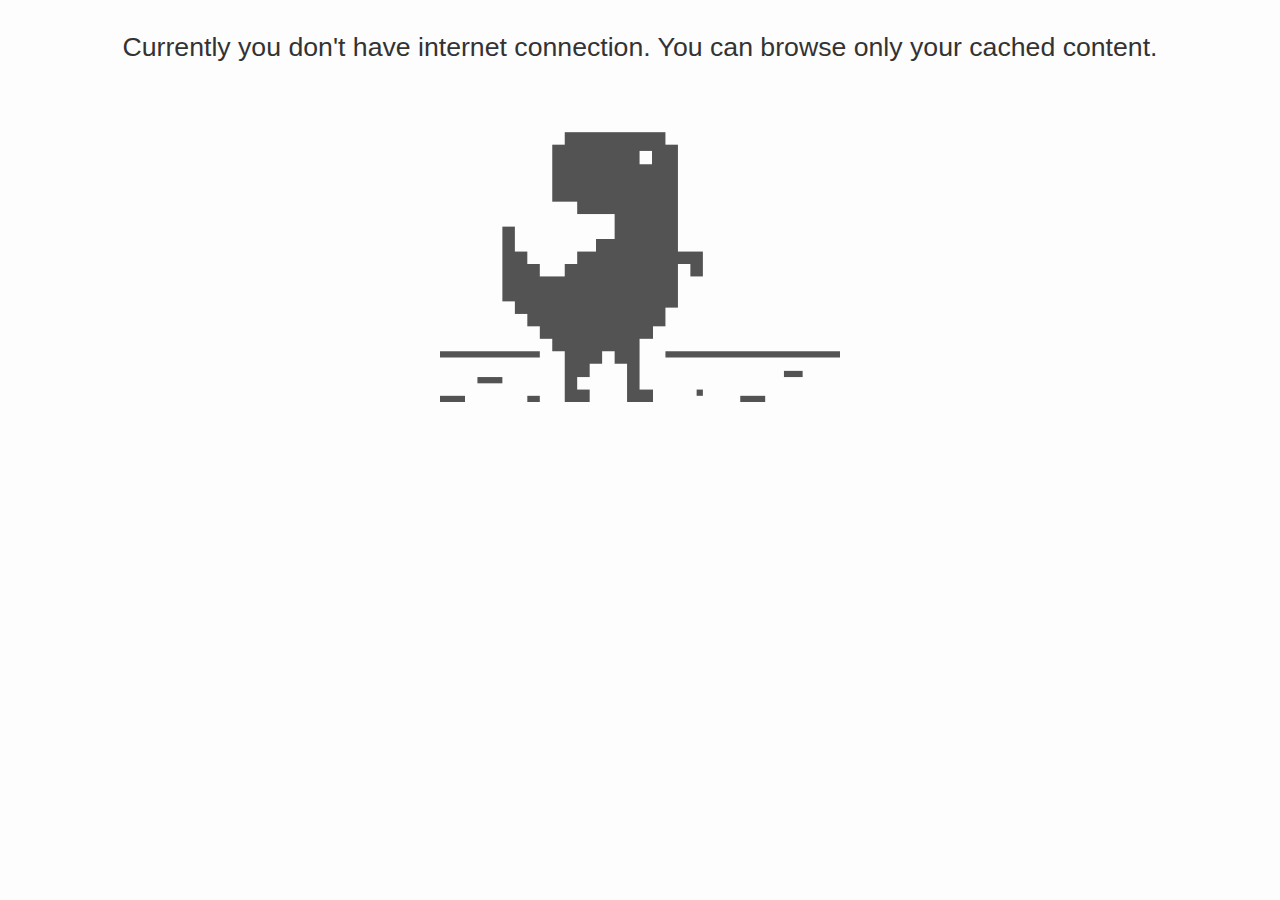
<file: offline.html>
<!DOCTYPE html>
<html>

<head>
  <meta name="viewport" content="width=device-width, initial-scale=1.0"/>
  <link rel="stylesheet" src="//normalize-css.googlecode.com/svn/trunk/normalize.css" />
  <link rel="stylesheet" href="css/styles.css">
  <title>Restaurant Reviews</title>
</head>
<body>
    <main id="offline-page">
        <p class="offline-message">Currently you don't have internet connection. You can browse only your cached content.</p>
        <img src="img/offline.gif" alt="Dinosaur">
    </main>
</body>
</html>
</file>
<file: css/styles.css>
@charset "utf-8";
/* CSS Document */

body,td,th,p{
	font-family: Arial, Helvetica, sans-serif;
	font-size: 10pt;
	color: #333;
	line-height: 1.5;
}
body {
	background-color: #fdfdfd;
	margin: 0;
  position:relative;
  box-sizing: border-box;
}
* {
  box-sizing: inherit;
}
ul, li {
	font-family: Arial, Helvetica, sans-serif;
	font-size: 10pt;
	color: #333;
}
a {
	color: orange;
	text-decoration: none;
}
a:hover, a:focus {
	color: #3397db;
	text-decoration: none;
}
a img{
	border: none 0px #fff;
}
h1, h2, h3, h4, h5, h6 {
  font-family: Arial, Helvetica, sans-serif;
  margin: 0 0 20px;
}
article, aside, canvas, details, figcaption, figure, footer, header, hgroup, menu, nav, section {
	display: block;
}
#maincontent {
  background-color: #f3f3f3;
  min-height: 100%;
}
#footer {
  background-color: #444;
  color: #aaa;
  font-size: 8pt;
  letter-spacing: 1px;
  padding: 25px;
  text-align: center;
  text-transform: uppercase;
}
/* ====================== Navigation ====================== */
.top-nav {
  width: 100%;
  height: 80px;
  background-color: #252831;
  text-align:center;
  display: flex;
}
.top-nav h1 {
  margin: auto;
}
.top-nav h1 a {
  color: #fff;
  font-size: 14pt;
  font-weight: 200;
  letter-spacing: 10px;
  text-transform: uppercase;
}
#breadcrumb {
    padding: 10px 40px 16px;
    list-style: none;
    background-color: #eee;
    font-size: 17px;
    margin: 0;
    width: 50%;
}

/* Display list items side by side */
#breadcrumb li {
    display: inline;
}

/* Add a slash symbol (/) before/behind each list item */
#breadcrumb li+li:before {
    padding: 8px;
    color: black;
    content: "/\00a0";
}

/* Add a color to all links inside the list */
#breadcrumb li a {
    color: #0275d8;
    text-decoration: none;
}

/* Add a color on mouse-over */
#breadcrumb li a:hover {
    color: #01447e;
    text-decoration: underline;
}
/* ====================== Map ====================== */
#map {
  height: 400px;
  width: 100%;
  background-color: #ccc;
}
/* ====================== Restaurant Filtering ====================== */
.filter-options {
  padding: 10px 20px;
  background-color: #3397DB;
  text-align: center;
}
.filter-options h2 {
  color: white;
  font-size: 1rem;
  font-weight: normal;
  line-height: 1;
  margin: 0 20px;
}
.filter-options select {
  background-color: white;
  border: 1px solid #fff;
  font-family: Arial,sans-serif;
  font-size: 11pt;
  height: 35px;
  letter-spacing: 0;
  margin: 10px;
  padding: 0 10px;
  width: 200px;
}
#neighborhoods-select:focus,
#cuisines-select:focus {
  outline: 1px solid #273fc4;
}
/* ====================== Restaurant Listing ====================== */
#restaurants-list {
  background-color: #f3f3f3;
  list-style: outside none none;
  margin: 0;
  padding: 30px 15px 60px;
  text-align: center;
  display: flex;
  flex-wrap: wrap;
  justify-content: space-around;
}
#restaurants-list li {
  background-color: #fff;
  border: 2px solid #ccc;
  font-family: Arial,sans-serif;
  margin: 15px 15px 30px;
  height: auto;
  padding: 0 30px 25px;
  text-align: left;
  flex-basis: 29%;
}
#restaurants-list .restaurant-img {
  background-color: #ccc;
  display: block;
  margin: 0;
  max-width: 100%;
  min-height: auto;
  min-width: 100%;
}
#restaurants-list li h1 {
  color: #f18200;
  font-family: Arial,sans-serif;
  font-size: 14pt;
  font-weight: 200;
  letter-spacing: 0;
  line-height: 1.3;
  margin: 20px 0 10px;
  text-transform: uppercase;
}
#restaurants-list p {
  margin: 0;
  font-size: 11pt;
}
#restaurants-list li a {
  background-color: orange;
  border-bottom: 3px solid #eee;
  color: #fff;
  display: inline-block;
  font-size: 10pt;
  margin: 15px 0 0;
  padding: 8px 30px 10px;
  text-align: center;
  text-decoration: none;
  text-transform: uppercase;
}

/* ====================== Restaurant Details ====================== */
.inside header {
  position: fixed;
  top: 0;
  width: 100%;
  z-index: 1000;
}
.inside #map-container {
  background: blue none repeat scroll 0 0;
  height: 100%;
  position: fixed;
  right: 0;
  top: 80px;
  width: 50%;
}
.inside #map {
  background-color: #ccc;
  height: 100%;
  width: 100%;
}
.inside #footer {
  bottom: 0;
  position: absolute;
  width: 100%;
}
#restaurant-name {
  color: #f18200;
  font-family: Arial,sans-serif;
  font-size: 20pt;
  font-weight: 200;
  letter-spacing: 0;
  margin: 15px 0 30px;
  text-transform: uppercase;
  line-height: 1.1;
}
#restaurant-img {
  width: 100%;
  border-top-left-radius: 20px;
}
#restaurant-address {
  font-size: 12pt;
  margin: 10px 0px;
}
#restaurant-cuisine {
  background-color: #333;
  color: #ddd;
  font-size: 12pt;
  font-weight: 300;
  letter-spacing: 10px;
  margin: 0 0 20px;
  padding: 2px 0;
  text-align: center;
  text-transform: uppercase;
	width: 100%;
}
#restaurant-container, #reviews-container {
  border-bottom: 1px solid #d9d9d9;
  border-top: 1px solid #fff;
  padding: 140px 40px 30px;
  width: 50%;
}
#reviews-container {
  padding: 30px 20px 80px;
}
#reviews-container h2 {
  color: #f58500;
  font-size: 24pt;
  font-weight: 300;
  letter-spacing: -1px;
  padding-bottom: 1pt;
}
#reviews-list {
  margin: 0;
  padding: 0;
}
#reviews-list li {
  background-color: #fff;
  border: 2px solid #f3f3f3;
  display: block;
  list-style-type: none;
  margin: 0 0 30px;
  overflow: hidden;
  padding: 0 20px 20px;
  position: relative;
  width: 100%;
}
#restaurant-hours td {
  color: #666;
}

/* Single review*/
.review-header {
  display: flex;
  flex-direction: row;
  padding: 12px 20px;
  justify-content: space-between;
  align-items: center;
  background: #252831;
  color: #fff;
  border-top-left-radius: 20px;
}

.review-header p {
  color: inherit;
  margin: 0;
}

.review-header p:first-of-type {
  font-size: 1.3em;
}

.review-header p:last-of-type {
  text-shadow: 3px 2px 4px #000;
  color: #c4c4c4;
}

.review-content {
  padding: 0 20px;
}

.review-content p {
  margin: 20px 0;
}

.review-content p:first-of-type {
  margin-bottom: 0;
}

.review-rating {
  display: inline-block;
  padding: 3px 13px;
  text-transform: uppercase;
  font-weight: bold;
  background: #f58500;
  color: #fff;
  letter-spacing: 1px;
  border-radius: 4px;
}

/* ====================== Offline Page ====================== */
#offline-page {
  text-align: center;
}

#offline-page img {
  width: 90%;
  max-width: 400px;
  height: auto;
}

.offline-message {
  font-size: 2em;
  padding: 0 20px;
}

/* ====================== Responsive ====================== */
@media screen and (max-width: 900px) {
  /* Restaurant Listing */
  #restaurants-list li {
    flex-basis: 45%;
  }

  /* Restaurant Details */
  .inside #map-container {
    height: 50vh;
    position: static;
    width: 100%;
    margin-top: 130px;
  }

  #breadcrumb {
    width: 100%;
  }

  #restaurant-container, 
  #reviews-container {
    width: 100%;
  }
}

@media screen and (max-width: 650px) {
  /* Restaurant Listing */
  #restaurants-list {
    justify-content: center;
  }

  #restaurants-list li {
    flex-basis: 90%;
  }
}

@media screen and (max-width: 500px) { 
  /* Restaurant Details */
  #restaurant-container {
    padding: 40px 20px;
  }

  #reviews-container {
    padding: 10px 10px 80px 10px;
  }
}
</file>
